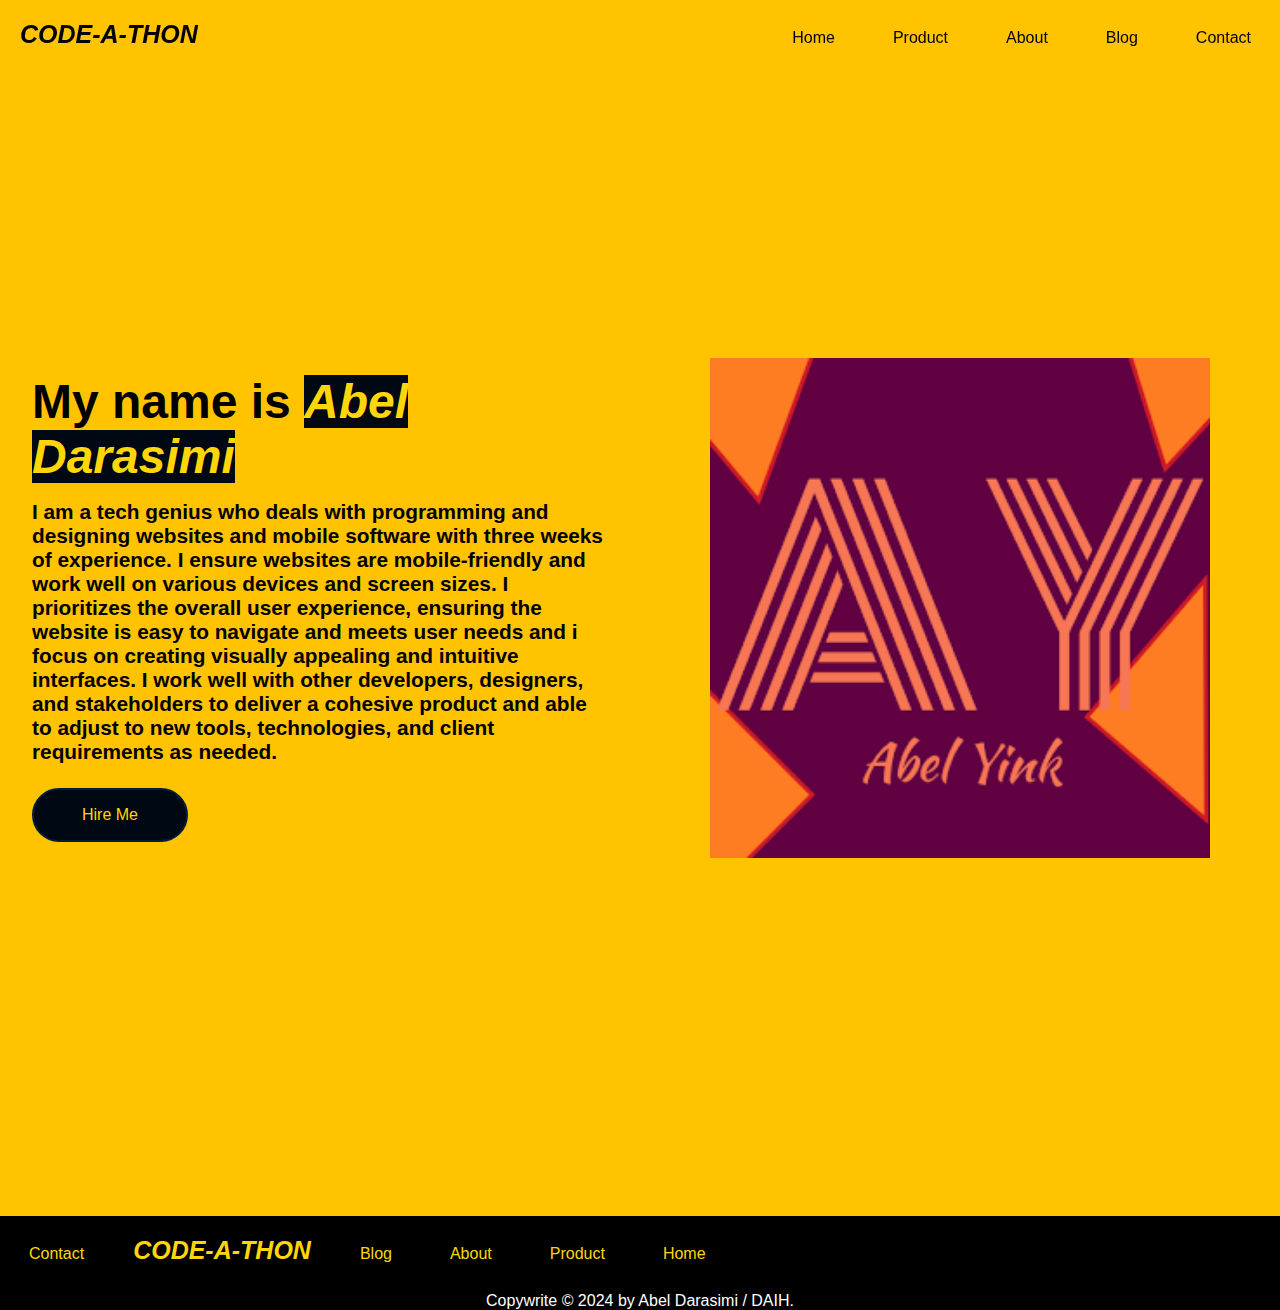
<file: index.html>
<!DOCTYPE html>
<html>
<head>
    <meta charset="UTF-8" />
    <meta name="viewport" content="width=device-width, initial-scale=1.0">
    <title> CODE-A-THON</title>
    <link rel="stylesheet" href="style.css">
    
    
</head>
<body>
    <nav class="navbar">
        <div class="content">
            <ul>
                <div class="sticky">
                <li><a href="contact.html">Contact</a></li>
                <nav class="logo">CODE-A-THON</nav> 
                <li><a href="blog.html">Blog</a></li>
                <li><a href="About.html">About</a></li>
                <li><a href="product.html">Product</a></li>
                <li><a href="index.html">Home</a></li>
            </div>
        </div>
              
                
            </ul>
        </nav>
    <section class="ade">
        <div class="ade-container">
            <div class="column-left">
                <h1>My name is <strong><em><span style="background: #000814; color: #ffd60a;">
                     Abel Darasimi</span></em></strong></h1>
                <p>I am a tech genius who deals with programming and designing websites and mobile software
                    with three weeks of experience. I ensure websites are mobile-friendly and work well on various devices
                     and screen sizes. I prioritizes the overall user experience, ensuring the website is easy
                      to navigate and meets user needs and i  focus on creating visually appealing and intuitive interfaces. I 
                      work well with other developers, designers, and stakeholders to deliver a cohesive product and 
                      able to adjust to new tools, technologies, and client requirements as needed.
                </p>
                     <button onclick="document.getElementById('submit').src='product.html'">Hire Me</button>
            </div>
            <div class="column-right">
                <img src="abel.png" alt="illustration" class="ade-image">
            </div>
        </div>
        </section>
    
</body>
<div class="footer">

    <nav class="footer">
        <ul>
            <li><a href="contact.html">Contact</a></li>
            <nav class="footer-logo">CODE-A-THON</nav> 
            <li><a href="blog.html">Blog</a></li>
            <li><a href="About.html">About</a></li>
            <li><a href="product.html">Product</a></li>
            <li><a href="text.html">Home</a></li>
          
            
        </ul>
    </nav>
    <p>Copywrite &#169 2024 by Abel Darasimi / DAIH.</p>
</div>
</html>
</file>
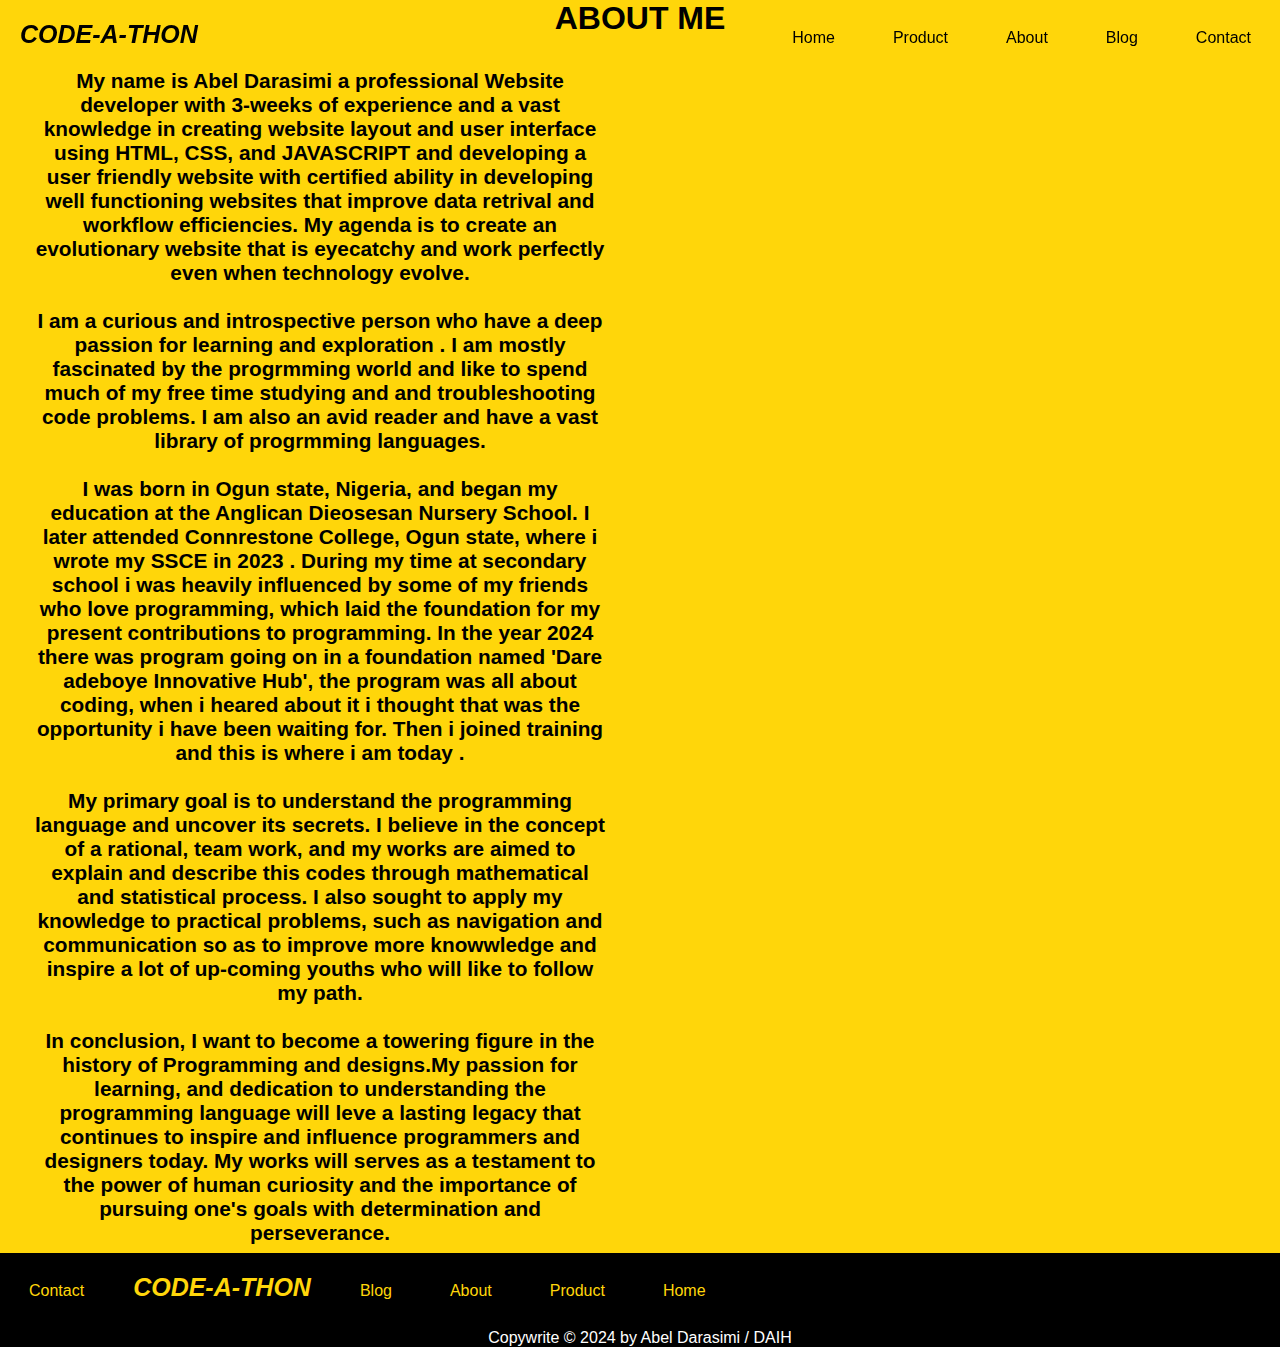
<file: About.html>
<!DOCTYPE html>
<html>
<head>
    <meta charset="UTF-8" />
    <meta name="viewport" content="width=device-width, initial-scale=1.0">
    <title>CODE-A-THON</title>
    <script src="script.js"></script>
    <link rel="stylesheet" href="style.css">
</head>
<body>
    
    <nav class="navbar">
        <div class="content">
            <ul>
                <div class="sticky">
                <li><a href="contact.html">Contact</a></li>
                <nav class="logo">CODE-A-THON</nav> 
                <li><a href="blog.html">Blog</a></li>
                <li><a href="About.html">About</a></li>
                <li><a href="product.html">Product</a></li>
                <li><a href="index.html">Home</a></li>
            </div>
        </div>
              
                
            </ul>
        </nav>
    <section class="klass">
 
        <h1>ABOUT ME</h1>
      
    <div class="ade-container">
        <div class="column-left">
           
    <p>My name is Abel Darasimi a professional Website developer with 3-weeks of experience  and a vast knowledge in creating website 
        layout and user interface using HTML, CSS, and JAVASCRIPT and 
        developing a user friendly website with certified ability in developing well functioning 
        websites that improve data retrival and workflow efficiencies. My agenda is to create an
         evolutionary website that is eyecatchy and work perfectly  even when technology
          evolve.</p>
          <p>I am a curious and introspective person who have a deep passion for learning and exploration
            . I am mostly fascinated by the progrmming world and like to spend much of my free time studying and
             and troubleshooting code problems. I am also an avid reader and have 
             a vast library of progrmming languages.
            </p>
            <p>I was born in Ogun state, Nigeria, and began my education at the
                 Anglican Dieosesan Nursery School. I later attended Connrestone College, Ogun state, where i wrote my SSCE
                  in 2023 . During my time at secondary school i was heavily influenced by some of my
                  friends who love programming, which laid the foundation for my present contributions
                   to programming. In the year 2024 there was program going on in a foundation named 'Dare adeboye Innovative
                   Hub', the program was all about coding, when i heared about it i thought that was the opportunity i have been 
                   waiting for. Then i joined training and this is where i am today .
            </p>
            <p>My primary goal is to understand the programming language and uncover its secrets. I believe in the concept of a rational,
                 team work, and my works are aimed to explain and describe this codes through mathematical and statistical process.
                  I also sought to apply my knowledge to practical problems, such as navigation and communication so as to improve more knowwledge
                  and inspire a lot of up-coming youths who will like to follow my path.
            </p>
            <p>In conclusion, I want to become a towering figure in the history of Programming and designs.My  
                passion for learning, and dedication to understanding the programming language will leve a lasting legacy that continues to inspire 
                and influence programmers and designers today. My  works will serves as a testament to the power of human curiosity and the
                 importance of pursuing one's goals with determination and perseverance.</p>
            </div>
        </div>
                
        </section>


</body>
<div class="footer">

    <nav class="footer">
        <ul>
            <li><a href="contact.html">Contact</a></li>
            <nav class="footer-logo">CODE-A-THON</nav> 
            <li><a href="blog.html">Blog</a></li>
            <li><a href="About.html">About</a></li>
            <li><a href="product.html">Product</a></li>
            <li><a href="text.html">Home</a></li>
          
            
        </ul>
    </nav>
    <p>Copywrite &#169 2024 by Abel Darasimi / DAIH</p>
</div>
</html>
</file>
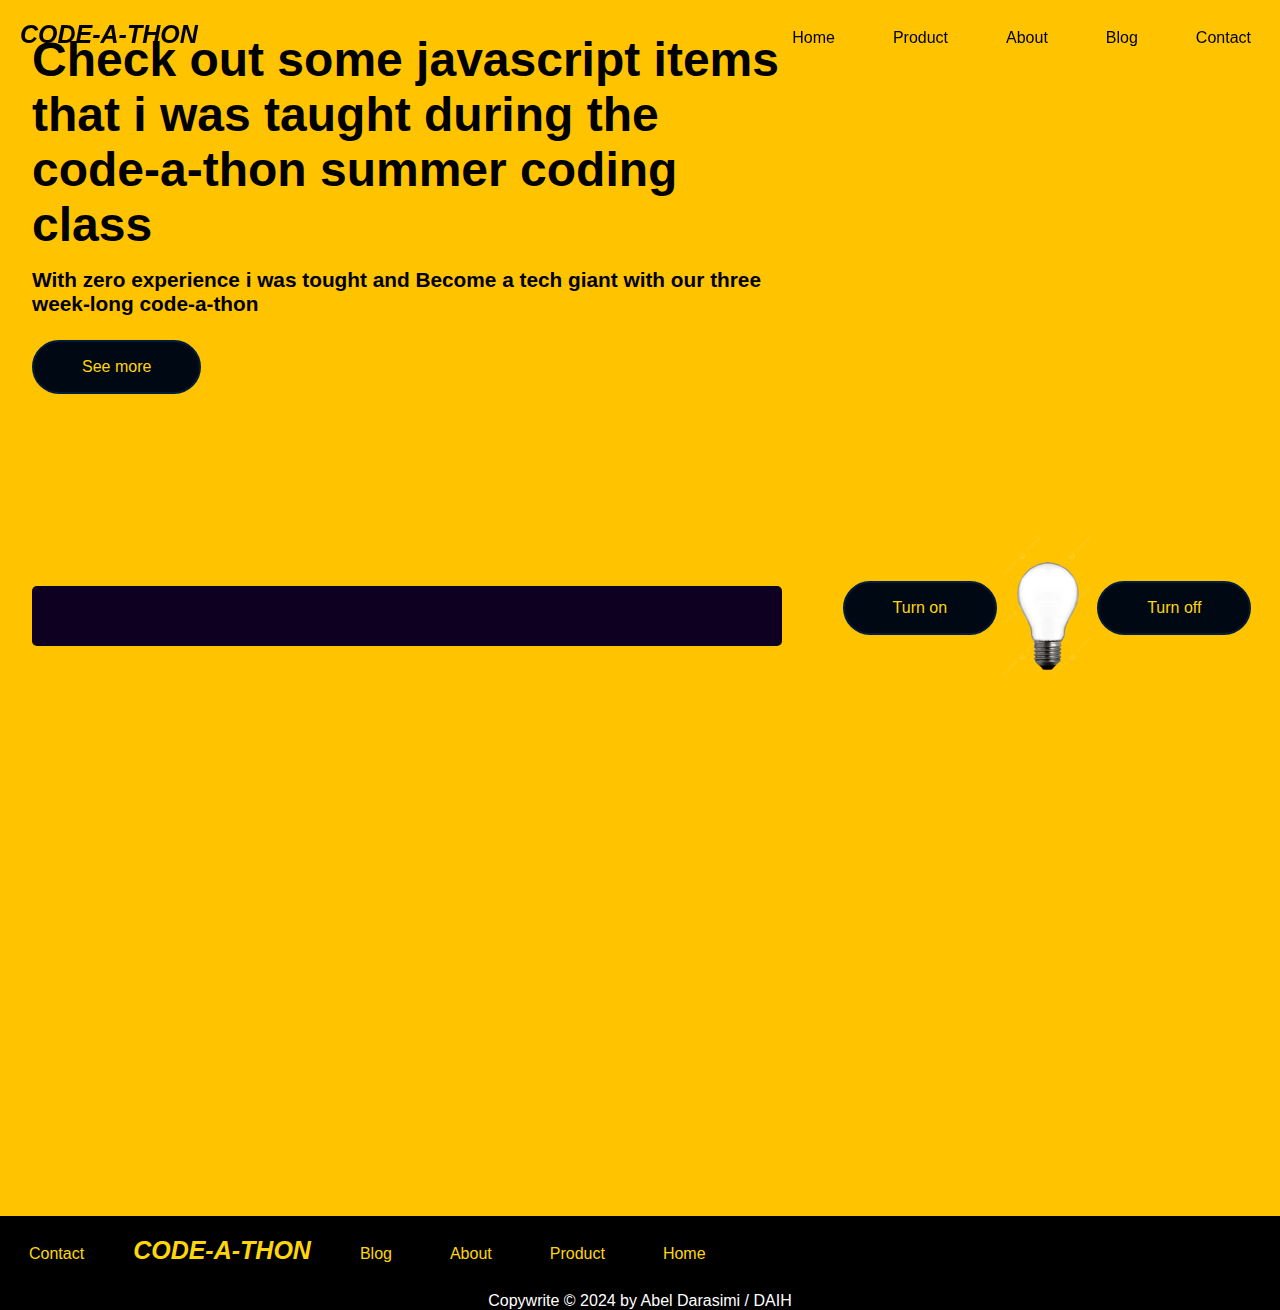
<file: blog.html>
<!DOCTYPE html>
<html>
<head>
    <meta charset="UTF-8" />
    <meta name="viewport" content="width=device-width, initial-scale=1.0">
    <title> CODE-A-THON</title>
    <link rel="stylesheet" href="style.css">
    <script src="script.js"></script>
    
    
</head>
<body>
    <nav class="navbar">
        <div class="content">
            <ul>
                <div class="sticky">
                <li><a href="contact.html">Contact</a></li>
                <nav class="logo">CODE-A-THON</nav> 
                <li><a href="blog.html">Blog</a></li>
                <li><a href="About.html">About</a></li>
                <li><a href="product.html">Product</a></li>
                <li><a href="index.html">Home</a></li>
            </div>
        </div>
              
                
            </ul>
        </nav>

    <section class="ade">
        <div class="ade-container">
           <div class="column-left">

                <h1>Check out some javascript items that i was taught during the code-a-thon summer coding class</h1>
                <p>With zero experience i was tought and Become
                     a tech giant with our three week-long code-a-thon</p>
                     <button>See more</button>
                     <p id="countdown"></p> 
            </div>
       
    <div class="column-right">
        <button onclick="document.getElementById('image').src='pic on.png'">Turn on</button>

<img id="image" src="pic off.png" width="50px" style="width:100px">

<button onclick="document.getElementById('image').src='pic off.png'">Turn off</button>
   
</div>
</div>

</section>
</body>
<div class="footer">


    <nav class="footer">
        <ul>
            <li><a href="contact.html">Contact</a></li>
            <nav class="footer-logo">CODE-A-THON</nav> 
            <li><a href="blog.html">Blog</a></li>
            <li><a href="About.html">About</a></li>
            <li><a href="product.html">Product</a></li>
            <li><a href="text.html">Home</a></li>
          
            
        </ul>
    </nav>
    <p>Copywrite &#169 2024 by Abel Darasimi / DAIH</p>
</div>
</html>
</file>
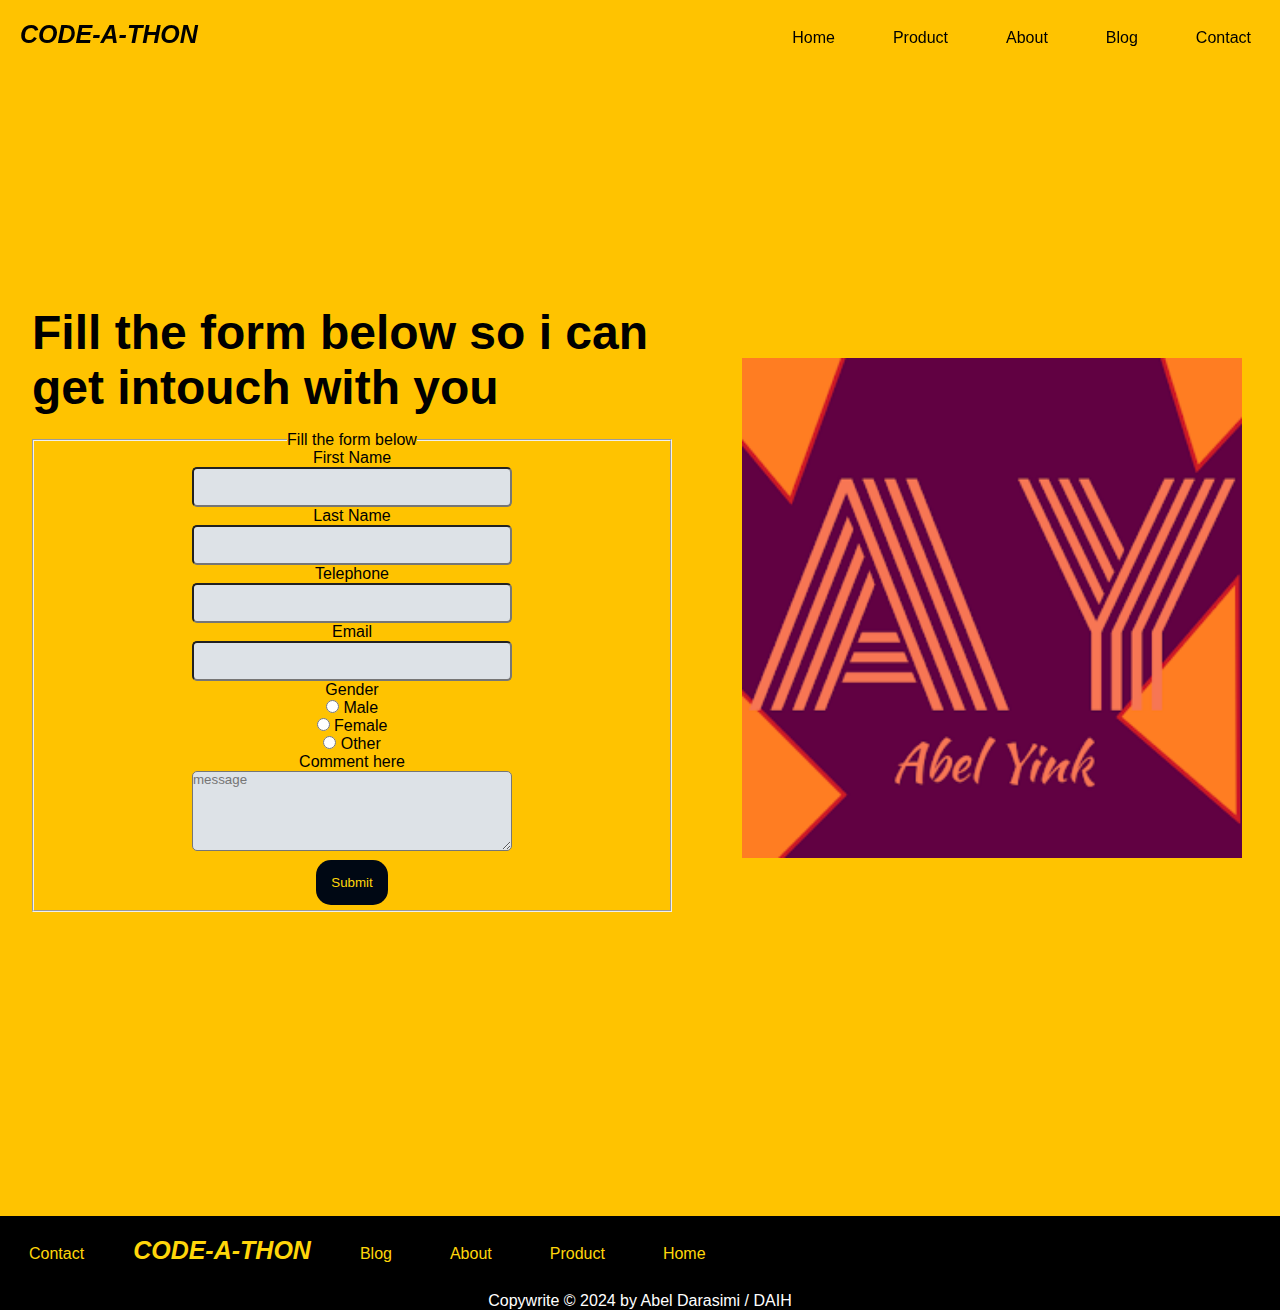
<file: contact.html>
<!DOCTYPE html>
<html>
<head>
    <meta charset="UTF-8" />
    <meta name="viewport" content="width=device-width, initial-scale=1.0">
    <title> CODE-A-THON</title>
    <link rel="stylesheet" href="style.css">
    
    
</head>
<body>
    <nav class="navbar">
    <div class="content">
        <ul>
            <div class="sticky">
            <li><a href="contact.html">Contact</a></li>
            <nav class="logo">CODE-A-THON</nav> 
            <li><a href="blog.html">Blog</a></li>
            <li><a href="About.html">About</a></li>
            <li><a href="product.html">Product</a></li>
            <li><a href="index.html">Home</a></li>
        </div>
    </div>
          
            
        </ul>
    </nav>
    <section class="ade">
        <div class="ade-container">
            <div class="column-left">
            <h1>Fill the form below so i can get intouch with you</h1>
            <form action="https://formsubmit.co/ eb3f5c47057075a24f6fdd648c0714b4" method="post" href="text.html">
                <fieldset style="width: 40rem; text-align: center;">
                    <legend>Fill the form below</legend>

                        <label for="fname">First Name</label><br>
                        <input type="text" id="fname" name="fname" style="width: 20rem; background: #dde2e7;
                        color: antiquewhite; height: 2.5rem;
                         border-radius: 5px;"><br>

                        <label for="lname">Last Name</label><br>
                        <input type="text" id="lname" name="lname"style="width: 20rem; height: 2.5rem; background: #dde2e7;
                        color: antiquewhite;
                         border-radius: 5px;"><br>

                        <label for="tel">Telephone</label><br>
                        <input type="tel" id="tel" name="tel"style="width: 20rem; height: 2.5rem; background: #dde2e7;
                        color: antiquewhite;
                         border-radius: 5px;"><br>

                        <label for="email">Email</label><br>
                        <input type="email" id="email" name="email"style="width: 20rem; height: 2.5rem; background: #dde2e7;
                        color: antiquewhite;
                         border-radius: 5px;"><br>

                        <legend>Gender</legend>

                        <input type="radio" id="Male" name="Male" value="Male">
                        <label for="Male"> Male</label><br>

                        <input type="radio" id="Female" name="Female" value="Female">
                        <label for="Female">Female</label><br>

                        <input type="radio" id="Other" name="Other" value="Other" >
                        <label for="Other"> Other</label><br>

                        <label for="textarea">Comment here</label><br>
                        <textarea name="message" id="textarea" name="textarea" placeholder="message" style="width: 20rem;
                         height: 5rem; background: #dde2e7; color: antiquewhite;
                        border-radius: 5px;"></textarea><br>

                        <input type="submit" id="submit" name="submit" style="border: none; padding: 15px; margin: 5px;
                         border-radius: 15px; color: #ffd60a; background: #000814; cursor: pointer;">

                        <input type="hidden" name="_next" value="https://yourdomain.co/thanks.html">
                        <input type="hidden" name="_autoresponse" value="Thnks fpr subscribing to my website.">
                </fieldset>
                </form>
            </div>
            <div class="column-right">
                <img src="abel.png" alt="illustration" class="ade-image">
            </div>
        </div>
        </section>
        <div class="footer">
             

            <nav class="footer">
                <ul>
                    <li><a href="contact.html">Contact</a></li>
                    <nav class="footer-logo">CODE-A-THON</nav> 
                    <li><a href="blog.html">Blog</a></li>
                    <li><a href="About.html">About</a></li>
                    <li><a href="product.html">Product</a></li>
                    <li><a href="text.html">Home</a></li>
                  
                    
                </ul>
            </nav>
            <p>Copywrite &#169 2024 by Abel Darasimi / DAIH</p>
            </div>
</body>
</html>
</file>
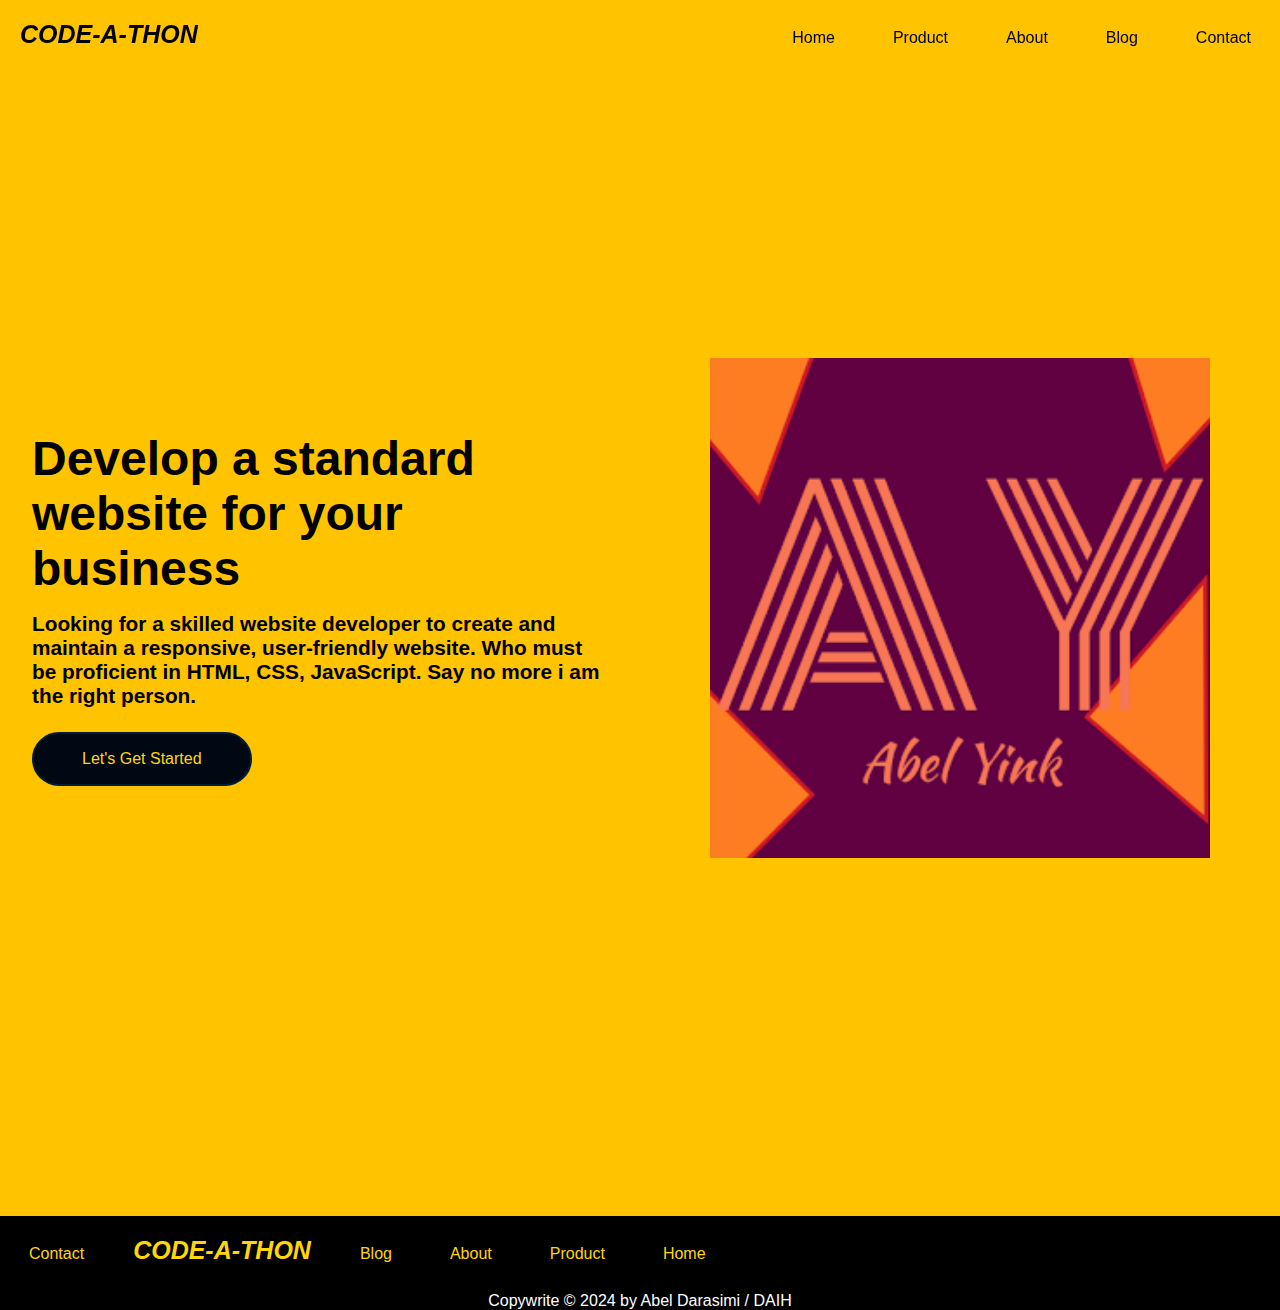
<file: product.html>
<!DOCTYPE html>
<html>
<head>
    <meta charset="UTF-8" />
   <meta name="viewport" content="width=device-width, initial-scale=1.0">
    <title> CODE-A-THON</title>
    <link rel="stylesheet" href="style.css">
    
    
</head>
<body>
    <nav class="navbar">
        <div class="content">
            <ul>
                <div class="sticky">
                <li><a href="contact.html">Contact</a></li>
                <nav class="logo">CODE-A-THON</nav> 
                <li><a href="blog.html">Blog</a></li>
                <li><a href="About.html">About</a></li>
                <li><a href="product.html">Product</a></li>
                <li><a href="index.html">Home</a></li>
            </div>
        </div>
              
                
            </ul>
        </nav>
    <section class="ade">
        <div class="ade-container">
            <div class="column-left">
                <h1>Develop a standard website for your business</h1>
                <p>Looking for a skilled website developer to create and maintain a responsive,
                     user-friendly website. Who must be proficient in HTML, CSS, JavaScript. 
                    Say no more i am the right person.</p>
                     <button>Let's Get Started</button>
            </div>
            <div class="column-right">
                <img src="abel.png" alt="illustration" class="ade-image">
            </div>
        </div>
        </section>

</body>
<div class="footer">

    <nav class="footer">
        <ul>
            <li><a href="contact.html">Contact</a></li>
            <nav class="footer-logo">CODE-A-THON</nav> 
            <li><a href="blog.html">Blog</a></li>
            <li><a href="About.html">About</a></li>
            <li><a href="product.html">Product</a></li>
            <li><a href="text.html">Home</a></li>
          
            
        </ul>
    </nav>
    <p>Copywrite &#169 2024 by Abel Darasimi / DAIH</p>
</div>
</html>
</file>
<file: style.css>
*{
    box-sizing: border-box;
    padding: 0px;
    margin: 0px;
    font-family: 'Lucida Sans', 'Lucida Sans Regular', 'Lucida Grande',
     'Lucida Sans Unicode', Geneva, Verdana, sans-serif;
}
body{
    background:  #ffd60a;
    
    justify-content: center;
    align-items: center;
    display: block;
}
#countdown {
    color: rgb(255, 238, 0);
    background: #0e0020;
    font-family: 'Times New Roman', Times, serif;
    width: 750px;
    padding: 30px 25px;
    margin: auto;
    margin-top: 12rem;
    border-radius: 5px;
    letter-spacing: 1.5px;
    font-size: x-large;
}



.logo{
    color: black;
    font-size: 25px;
    font-weight: bold;
    font-style: italic;
    padding: 20px;
    float: inline-start;
}
.navbar ul{
    list-style-type: none;
    background-color:  #000000;
    padding: 0px;
    margin: 0px;
    overflow: hidden;
}
.navbar a{
    color: rgb(0, 0, 0);
    text-align: center;
    display: block;
    padding: 29px;
    text-decoration: none;

}
.navbar a:hover{
    color: #fff;
    background: #000000;
}

.navbar a.active {
    background-color: #0e0020;
    color: white;
}
.sticky {
    position: fixed;
    top: 0;
    width: 100%;
  }
  
  .sticky + .content {
    padding-top: 60px;
    background: #ffc300;
}
.navbar li{
    float: right;
}


.ade{
    background: #ffc300;
}

.klass {
    text-align: center;
}

.ade-container{
    display: grid;
    grid-template-columns: 1fr 1fr;
    height: 95vw;
    padding: 3rem calc( {200vw - 1300px}  / 2);
}
.column-left {
    display: flex;
    flex-direction: column;
    justify-content: center;
    align-items: flex-start;
    color: black;
    padding:  2rem;
    margin: 0px;
}


.column-left h1{
margin-bottom: 1rem;
font-size: 3rem;
}

.column-left p{
    margin-bottom: 1.5rem;
    font-size: 1.3rem;
    line-height: 1.5rem;
    font-weight: bold;
}


button {
    padding: 1rem 3rem;
    font-size: 1rem;
    border: 2px solid #001d3d;
    color: #ffd60a;
    cursor: pointer;
    border-radius: 50px;
    background: #000814;
}
button:hover {
    background: #000814;
    colo: #ffd60a;
    border-radius: 1px;
    border: 2px solid #001d3d;
}

.column-right {
    display: flex;
    justify-content: center;
    align-items: center;
    padding: 0px 1.5rem;

}


.ade-image {
    width: 500px;
    height: 500px;
}
.footer {
    position: relative;
    left: 0;
    bottom: 0;
    width: 100%;
    background-color: rgb(0, 0, 0);
    color: white;
    text-align: center;
}
.footer ul{
    list-style-type: none;
    padding: 0px;
    margin: 0px;
    overflow: hidden;
}
.footer a{
    color: #ffd60a;
    text-align: center;
    display: block;
    padding: 29px;
    text-decoration: none;

}
.footer a:hover{
    color: #fff;
}
.footer li {
    float: left;
}
.footer-logo{
    color: #ffd60a;
    font-size: 25px;
    font-weight: bold;
    font-style: italic;
    padding: 20px;
    float: inline-start;
}
@media screen and (max-width: 768px){
.ade-container{
    grid-template-columns: 1vmax 1vmax
} 
}
</file>
